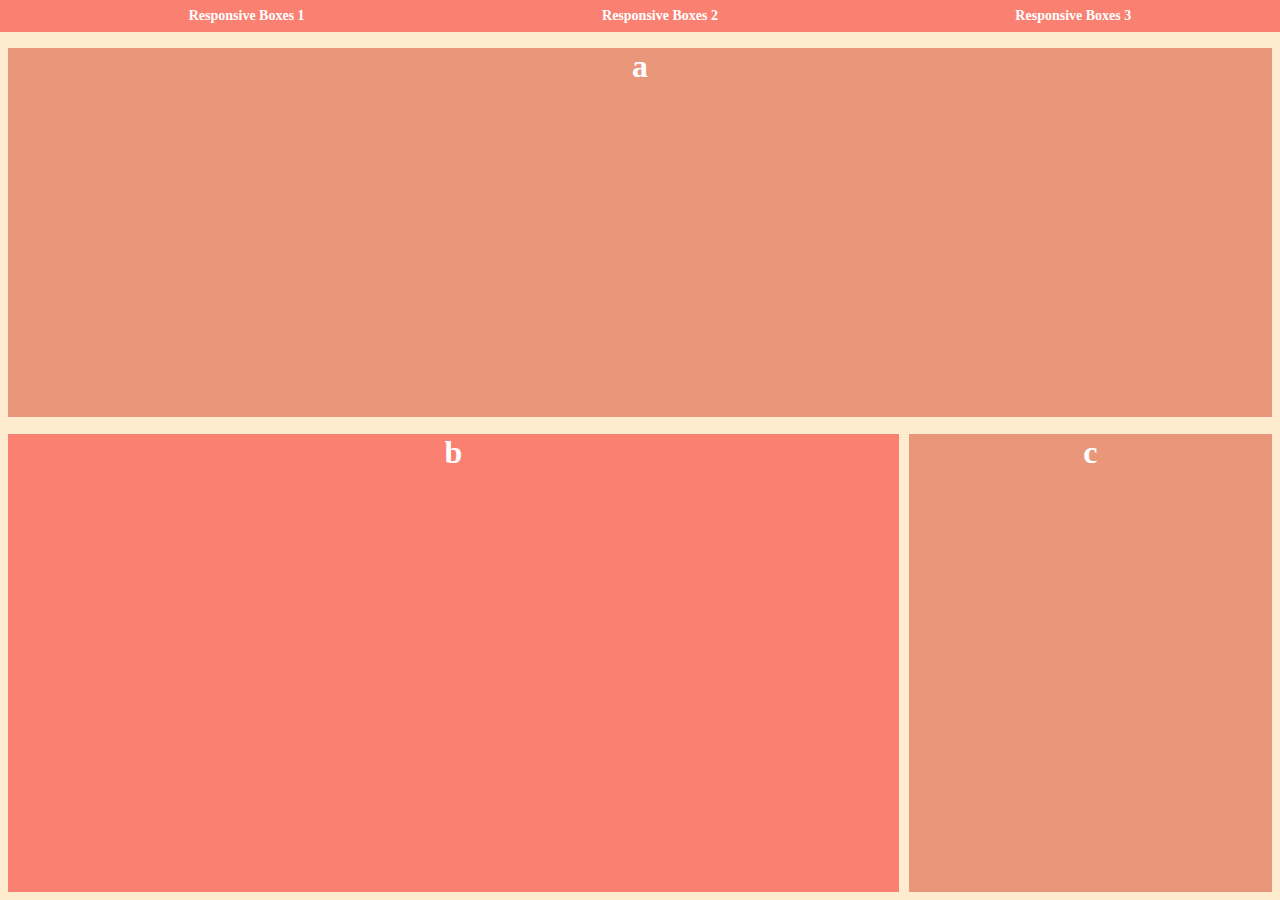
<file: index.html>
<!DOCTYPE html>
<html lang="en" dir="ltr">
  <head>
    <meta charset="utf-8">
    <title>Media Queries 1</title>
    <link rel="stylesheet" href="main.css">
  </head>
  <body>
    


    <div class="container">

      <nav>
        <ul>
          <li><a href="index.html">Responsive Boxes 1</a></li>
          <li><a href="index2.html">Responsive Boxes 2</a></li>
          <li><a href="index3.html">Responsive Boxes 3</a></li>
        </ul>
      </nav>

        <header>
          <h1>a</h1>
        </header>
      
      
        <main>
          <h1>b</h1>
        </main>
      
      
        <footer>
          <h1>c</h1>
        </footer>
      
    </div>
  </body>
</html>
</file>
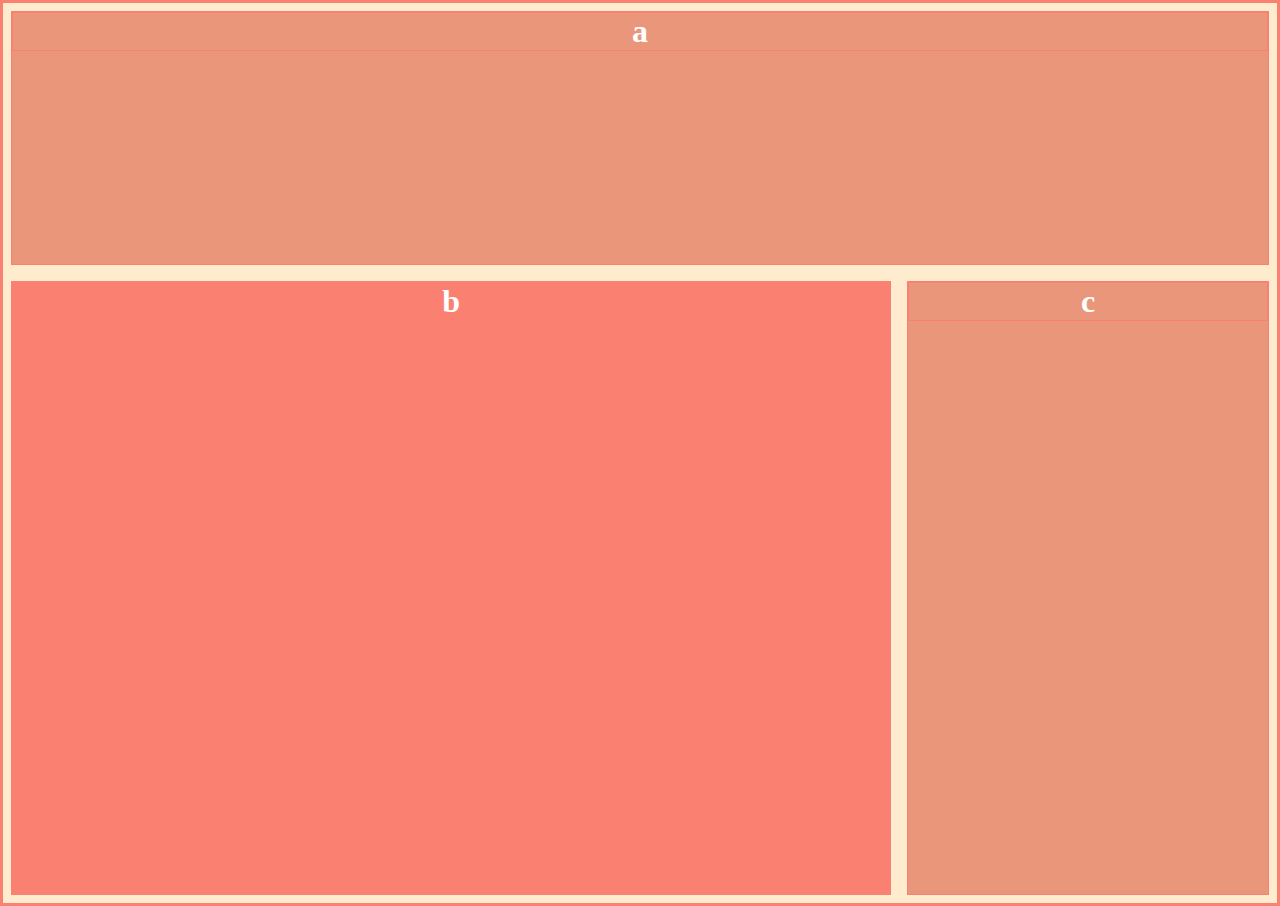
<file: medial-queries1/index.html>
<!DOCTYPE html>
<html lang="en" dir="ltr">
  <head>
    <meta charset="utf-8">
    <title>Media Queries 1</title>
    <link rel="stylesheet" href="main.css">
  </head>
  <body>
    <div class="container">
      
        <header>
          <h1>a</h1>
        </header>
      
      
        <main>
          <h1>b</h1>
        </main>
      
      
        <footer>
          <h1>c</h1>
        </footer>
      
    </div>
  </body>
</html>
</file>
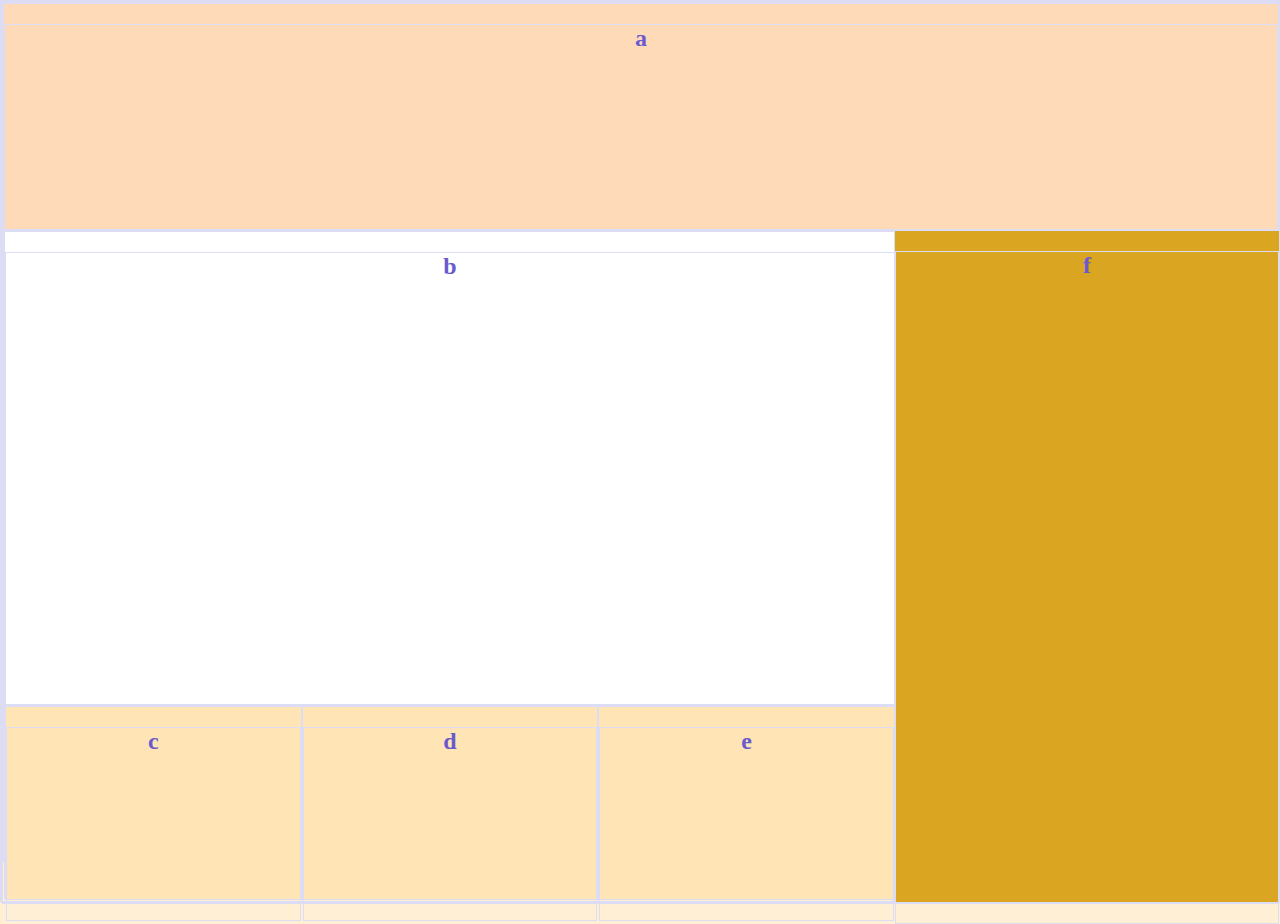
<file: medial-queries2/index.html>
<!DOCTYPE html>
<html lang="en" dir="ltr">
  <head>
    <meta charset="utf-8">
    <title>Media Queries 2</title>
    <link rel="stylesheet" href="main.css">
  </head>
  <body>
    <div class="container">
      <div class="a">
        <h2>a</h2>
      </div>

      <div class="brow3">

      <div class="b">
        <h2>b</h2>
      </div>

      <div id="row3">
      <div class="c">
        <h2>c</h2>
      </div>
      <div class="d">
        <h2>d</h2>
      </div>
      <div class="e">
        <h2>e</h2>
      </div>
      </div>

      </div>

      <div class="f">
        <h2>f</h2>
      </div>
    </div>
  </body>
</html>
</file>
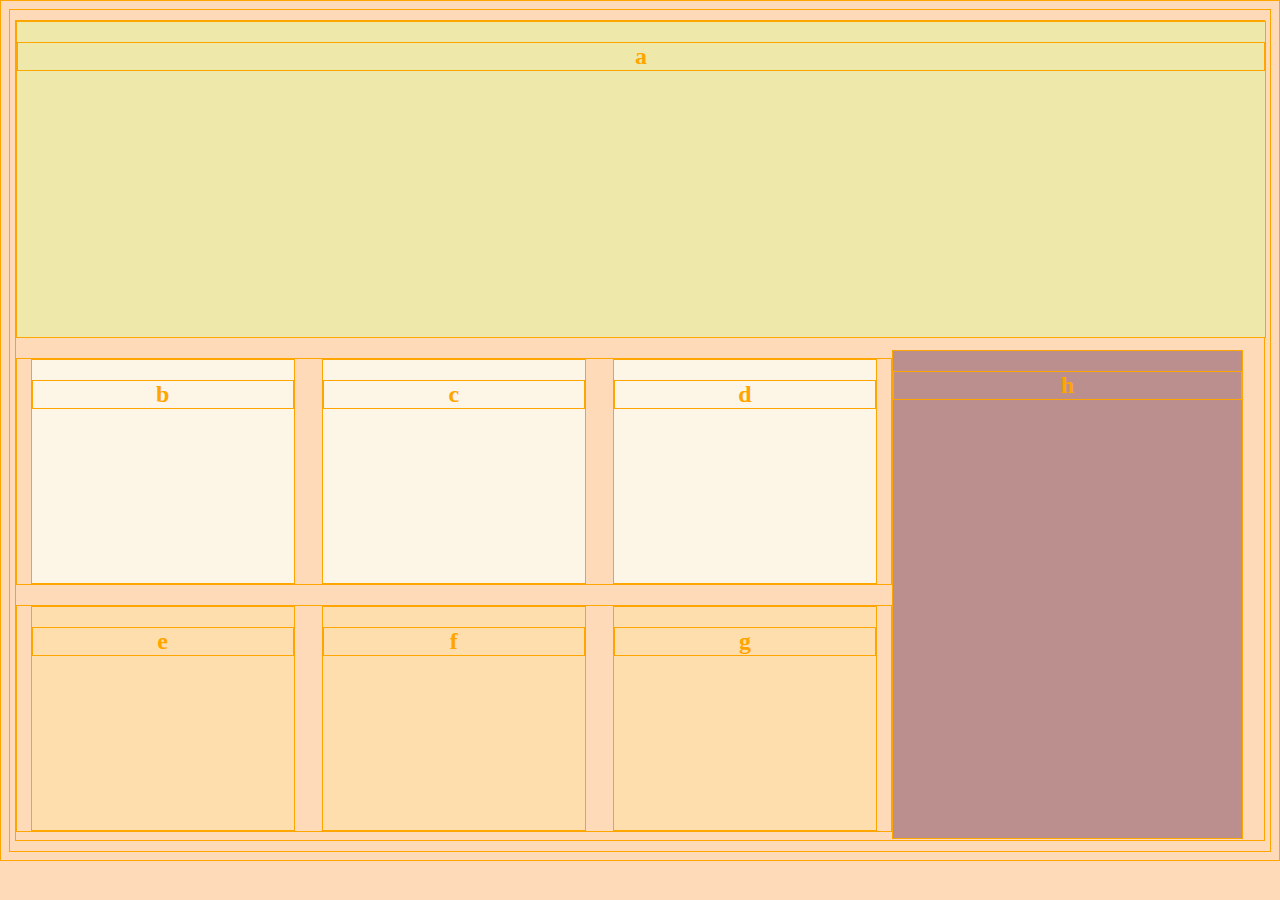
<file: medial-queries3/index.html>
<!DOCTYPE html>
<html lang="en" dir="ltr">
  <head>
    <meta charset="utf-8">
    <title>Media Queries 3</title>
    <link rel="stylesheet" href="main.css">
  </head>
  <body>
    <div class="container">
      <div class="a">
        <h2>a</h2>
      </div>

      <div class="row2">
      <div class="b">
        <h2>b</h2>
        </div>
      <div class="c">
        <h2>c</h2>
      </div>
      <div class="d">
        <h2>d</h2>
      </div>
      </div>

      <div class="row3">
      <div class="e">
        <h2>e</h2>
        </div>
      <div class="f">
        <h2>f</h2>
      </div>
      <div class="g">
        <h2>g</h2>
      </div>
      </div>
      <div class="h">
        <h2>h</h2>
      </div>
    </div>
  </body>
</html>
</file>
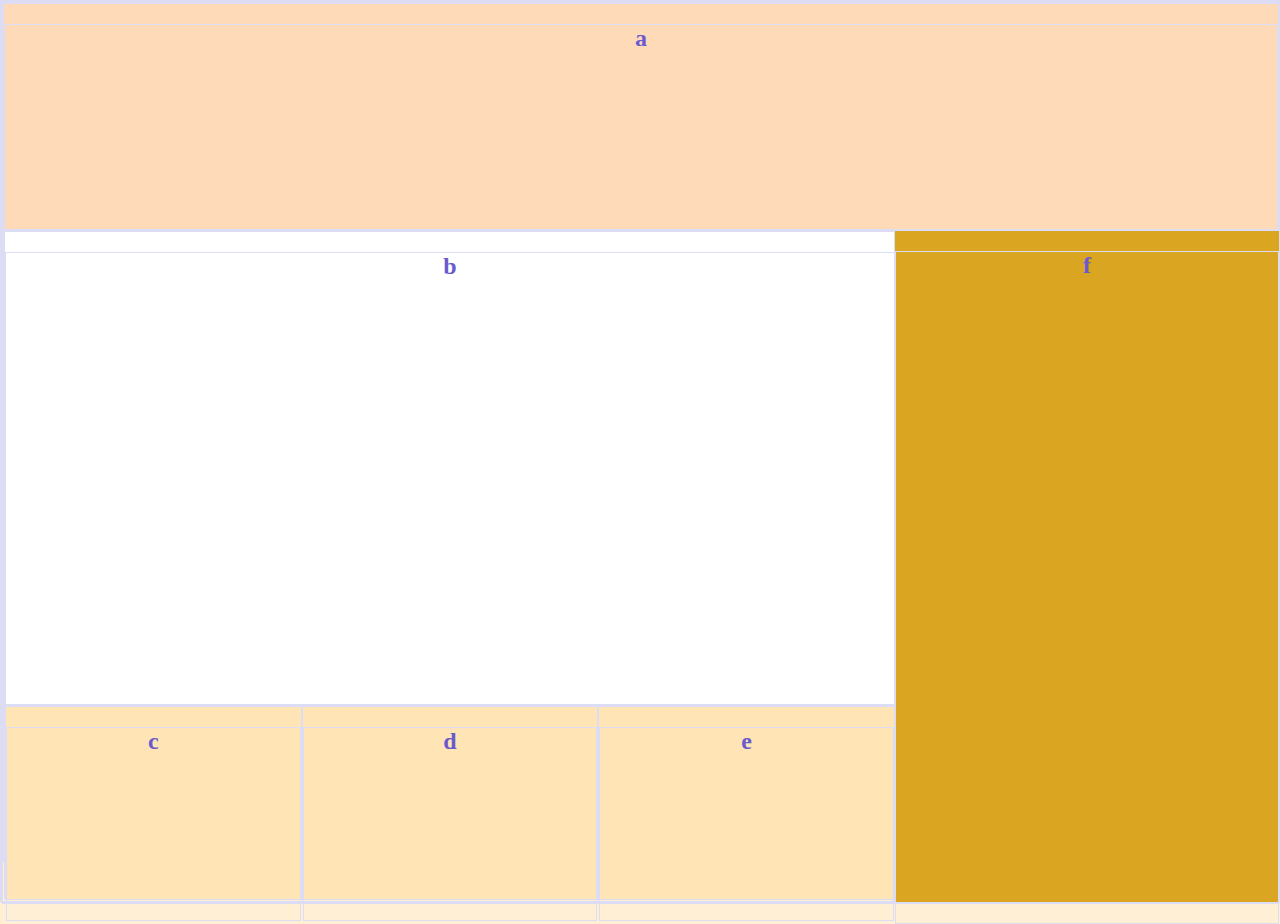
<file: index2.html>
<!DOCTYPE html>
<html lang="en" dir="ltr">
  <head>
    <meta charset="utf-8">
    <title>Media Queries 2</title>
    <link rel="stylesheet" href="main2.css">
  </head>
  <body>
    <div class="container">


      <div class="a">
        <h2>a</h2>
      </div>

      <div class="brow3">

      <div class="b">
        <h2>b</h2>
      </div>

      <div id="row3">
      <div class="c">
        <h2>c</h2>
      </div>
      <div class="d">
        <h2>d</h2>
      </div>
      <div class="e">
        <h2>e</h2>
      </div>
      </div>

      </div>

      <div class="f">
        <h2>f</h2>
      </div>
    </div>
  </body>
</html>
</file>
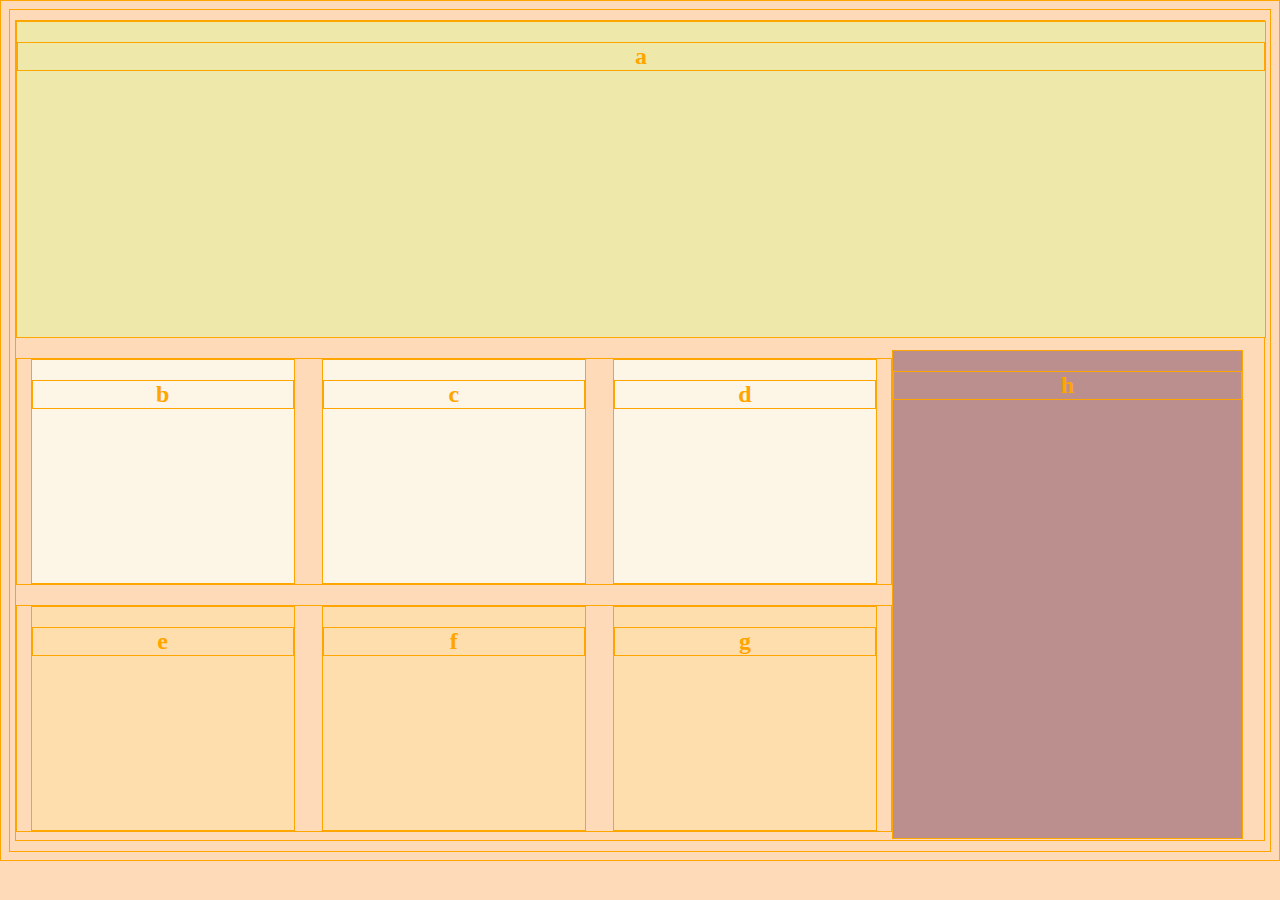
<file: index3.html>
<!DOCTYPE html>
<html lang="en" dir="ltr">
  <head>
    <meta charset="utf-8">
    <title>Media Queries 3</title>
    <link rel="stylesheet" href="main3.css">
  </head>
  <body>
    <div class="container">
      <div class="a">
        <h2>a</h2>
      </div>

      <div class="row2">
      <div class="b">
        <h2>b</h2>
        </div>
      <div class="c">
        <h2>c</h2>
      </div>
      <div class="d">
        <h2>d</h2>
      </div>
      </div>

      <div class="row3">
      <div class="e">
        <h2>e</h2>
        </div>
      <div class="f">
        <h2>f</h2>
      </div>
      <div class="g">
        <h2>g</h2>
      </div>
      </div>
      <div class="h">
        <h2>h</h2>
      </div>
    </div>
  </body>
</html>
</file>
<file: main.css>
* {
  /* border: 1px solid salmon; */
  margin: 0;
}

body {
  margin: 0;
  background-color: blanchedalmond;
  text-align: center;
  color: white;
}

nav {
  width: 100%;
  height: 2rem;
  margin-bottom: .55rem;
  background-color: salmon;
  
}

nav ul {
  display: flex;
  justify-content: space-around;
  
}

nav ul li {
  list-style: none;
  padding-top: 5.5px;

}

nav ul li a {
  text-decoration: none;
  padding: 10px;
  font-weight: bold;
  font-size: 14px;
  color: white;
}

.container {
  display: flex;
  min-height: 100vh;
  flex-direction: column;
  justify-content: space-between;
  
}

main {
  min-height: 50vh;
  flex-grow: 5;
  background-color: salmon;
  margin: .3rem;
}

header {
  height: 11rem;
  flex-grow: 5;
  margin: .3rem;
  margin-top: 0;

}

footer {
  min-height: 20vh;
  flex-grow: 5;
  margin: .3rem;
}

footer, header {
  background-color: darksalmon;
  flex-grow: 2;
}

@media (min-width: 600px) {
  .container {
    flex-direction: row;
    flex-wrap: wrap;
  }

  nav {
    margin-bottom: .5rem;
  }

  header {
    width: 100%;
    margin-top: 0;
    margin-bottom: 8px;
    margin: 0 .5rem;
    min-height: 41vh;
  }

  main {
    max-width: 90%;
    margin: 8px;
    margin-right: .3rem;
  }

  footer {
    margin: 8px;
    margin-left: .3rem;
  }

}
</file>
<file: medial-queries1/main.css>
* {
  border: 1px solid salmon;
  margin: 0;
}

body {
  margin: 0;
  background-color: blanchedalmond;
  text-align: center;
  color: white;
}


.container {
  display: flex;
  min-height: 100vh;
  flex-direction: column;
  justify-content: space-between;
  
}

main {
  min-height: 60vh;
  flex-grow: 5;
  background-color: salmon;
  margin: .3rem;
}

header {
  min-height: 20vh;
  flex-grow: 5;
  margin: .3rem;

}

footer {
  min-height: 20vh;
  flex-grow: 5;
  margin: .3rem;
}

footer, header {
  background-color: darksalmon;
  flex-grow: 2;
}

@media (min-width: 600px) {
  .container {
    flex-direction: row;
    flex-wrap: wrap;
  }

  header {
    width: 100%;
    margin: 8px;
  }

  main {
    max-width: 90%;
    margin: 8px;
  }

  footer {
    margin: 8px;
  }

}
</file>
<file: medial-queries2/main.css>
* {
  border: 1px solid #dcdcf5;
  height: 100%;
}


body {
  background: papayawhip;
  margin: 0;
  text-align: center;
  color: #6A5ACD;
}

.container {
  display: flex;
  height: 100vh;
  flex-direction: column;
}

.a {
  max-width: 100%;
  
}

.b {
  background-color: white;
  flex-grow: 2;
  height: 60vh;
  
  
}

.c {
  width: 30%;
  flex-grow: 2;
  background-color: #FFE4B5;
  
}

.d {
  flex-grow: 2;
  width: 30%;
  
}

.e {
  flex-grow: 2;
  width: 30%;
  
}


.d, .e {
  background-color: #FFE4B5;
  flex-grow: 2;
}

.a{
  background-color: #FFDAB9;
  flex-grow: .3;
}

.f {
  background-color: goldenrod;
  flex-grow: .3;
}



#row3 {
  display: flex;
  height: 18vh;
}

.brow3 {
  height: 70vh;
}



@media (min-width: 600px) {
  .container {
    flex-direction: row;
    flex-wrap: wrap;
  }

  .a {
    min-width: 100%;
    max-height: 25%;
  }
  

  .b {
    min-width: 70%;
    max-height: 75%;
  }

  .brow3 {
    position: relative;
    top: -2.3vh;
    min-width: 70%;
  }
    
  #row3 {
    min-height: 30.5%;
    min-width: 70%;
  }

  .f {
    position: absolute;
    right: 0vh;
    bottom: -.3vh;
    min-width: 30%;
    max-height: 74.47%;
  }
}
</file>
<file: medial-queries3/main.css>
* {
  border: 1px solid #ffa500;
  color: #ffa500;
}


body {
  background: peachpuff;
  padding: 10px 5px;
}

.a {
  text-align: center;
  margin-bottom: 10px;
  min-height: 20vh;
  background-color: #eee8aa;

}

.row2 {
  display: flex;
  justify-content: space-around;
  margin: 10px 0;
  min-height: 20vh;

}

.b, .c, .d {
  width: 30%;
  text-align: center;
  background-color: #fdf5e6;
}

.row3 {
  display: flex;
  justify-content: space-around;
  margin: 10px 0;
  min-height: 20vh;

}

.e, .f, .g {
  width: 30%;
  text-align: center;
  background-color: #ffdead;
}

.h {
  height: 30vh;
  text-align: center;
  background-color: #bc8f8f;
}



@media (min-width: 30rem) {
  .container {
    display: flex;
    flex-direction: row;
    flex-wrap: wrap;
    max-height: 91vh;
    color: #ffa500;
  }


  .a {
    min-width: 100%;
    min-height: 35vh;
    
  }

  .row2 {
    min-width: 70%;
    min-height: 25vh;
    
  }

  .row3 {
    min-width: 70%;
    max-height: 25vh;
  }

  .h {
    min-width: 28%;
    height: 30.42rem;
    position: relative;
    top: -15.3rem;
    
  }


}
</file>
<file: main2.css>
* {
  border: 1px solid #dcdcf5;
  height: 100%;
}


body {
  background: papayawhip;
  margin: 0;
  text-align: center;
  color: #6A5ACD;
}

.container {
  display: flex;
  height: 100vh;
  flex-direction: column;
}

.a {
  max-width: 100%;
  
}

.b {
  background-color: white;
  flex-grow: 2;
  height: 60vh;
  
  
}

.c {
  width: 30%;
  flex-grow: 2;
  background-color: #FFE4B5;
  
}

.d {
  flex-grow: 2;
  width: 30%;
  
}

.e {
  flex-grow: 2;
  width: 30%;
  
}


.d, .e {
  background-color: #FFE4B5;
  flex-grow: 2;
}

.a{
  background-color: #FFDAB9;
  flex-grow: .3;
}

.f {
  background-color: goldenrod;
  flex-grow: .3;
}



#row3 {
  display: flex;
  height: 18vh;
}

.brow3 {
  height: 70vh;
}



@media (min-width: 600px) {
  .container {
    flex-direction: row;
    flex-wrap: wrap;
  }

  .a {
    min-width: 100%;
    max-height: 25%;
  }
  

  .b {
    min-width: 70%;
    max-height: 75%;
  }

  .brow3 {
    position: relative;
    top: -2.3vh;
    min-width: 70%;
  }
    
  #row3 {
    min-height: 30.5%;
    min-width: 70%;
  }

  .f {
    position: absolute;
    right: 0vh;
    bottom: -.3vh;
    min-width: 30%;
    max-height: 74.47%;
  }
}
</file>
<file: main3.css>
* {
  border: 1px solid #ffa500;
  color: #ffa500;
}


body {
  background: peachpuff;
  padding: 10px 5px;
}

.a {
  text-align: center;
  margin-bottom: 10px;
  min-height: 20vh;
  background-color: #eee8aa;

}

.row2 {
  display: flex;
  justify-content: space-around;
  margin: 10px 0;
  min-height: 20vh;

}

.b, .c, .d {
  width: 30%;
  text-align: center;
  background-color: #fdf5e6;
}

.row3 {
  display: flex;
  justify-content: space-around;
  margin: 10px 0;
  min-height: 20vh;

}

.e, .f, .g {
  width: 30%;
  text-align: center;
  background-color: #ffdead;
}

.h {
  height: 30vh;
  text-align: center;
  background-color: #bc8f8f;
}



@media (min-width: 30rem) {
  .container {
    display: flex;
    flex-direction: row;
    flex-wrap: wrap;
    max-height: 91vh;
    color: #ffa500;
  }


  .a {
    min-width: 100%;
    min-height: 35vh;
    
  }

  .row2 {
    min-width: 70%;
    min-height: 25vh;
    
  }

  .row3 {
    min-width: 70%;
    max-height: 25vh;
  }

  .h {
    min-width: 28%;
    height: 30.42rem;
    position: relative;
    top: -15.3rem;
    
  }


}
</file>
